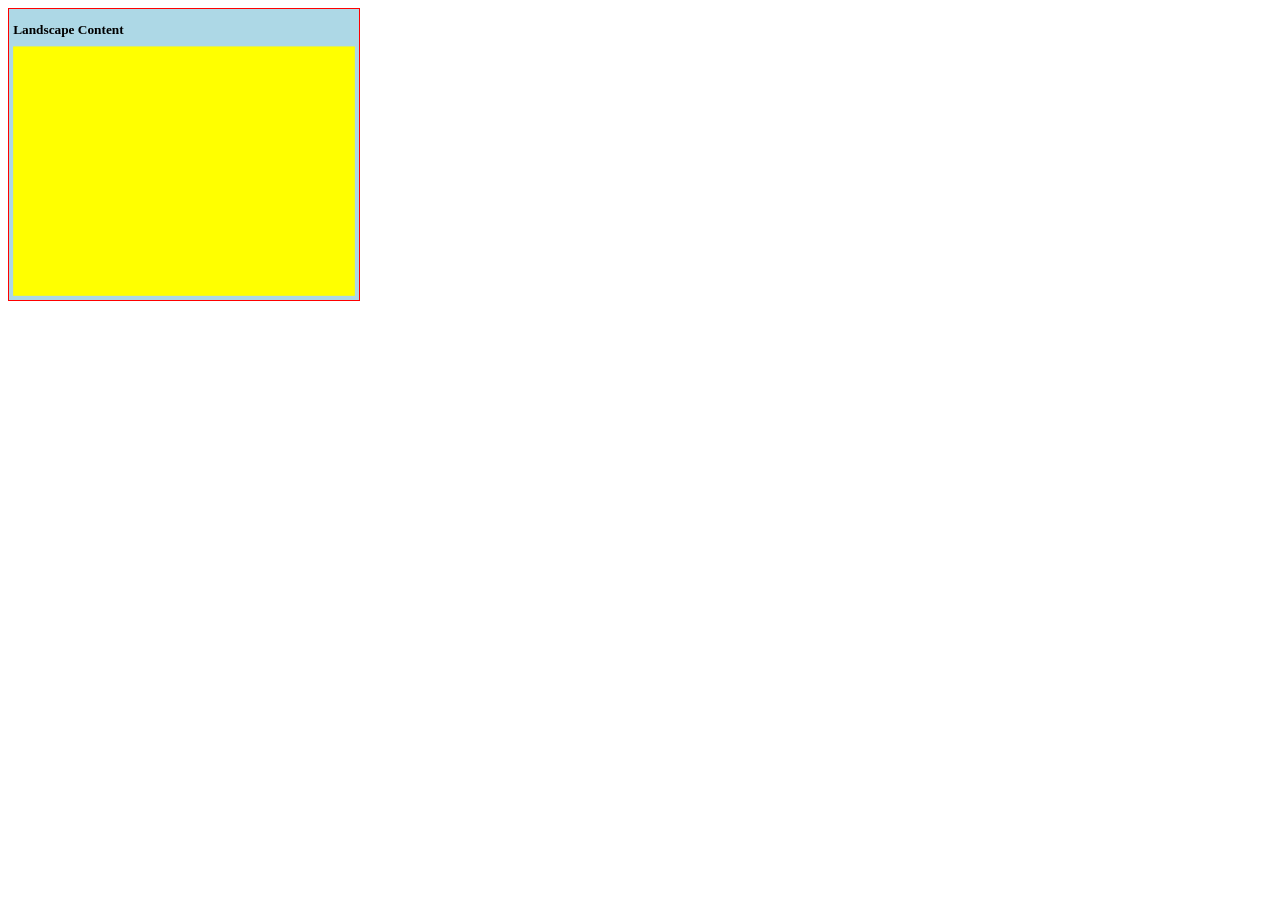
<file: test_scale.html>
<!DOCTYPE html>
<html>
<head>
<style>
  .preview-wrapper { width: 350px; overflow-x: hidden; border: 1px solid red; }
  .calendar-page { width: 842px; min-height: 595px; background: lightblue; position: relative; overflow: hidden; transform-origin: top left; }
  .landscape-month-page { width: 100%; height: 100%; padding: 10px; box-sizing: border-box; }
</style>
</head>
<body>
<div class="preview-wrapper">
  <div class="calendar-page" id="cal">
    <div class="landscape-month-page">
      <h1>Landscape Content</h1>
      <div style="height: 600px; background: yellow;"></div>
    </div>
  </div>
</div>
<script>
  const wrapper = document.querySelector('.preview-wrapper');
  const cal = document.getElementById('cal');
  const wrapperWidth = wrapper.clientWidth;
  const calWidth = cal.offsetWidth;
  const calHeight = cal.offsetHeight;
  const scale = wrapperWidth / calWidth;
  cal.style.transform = `scale(${scale})`;
  wrapper.style.height = `${calHeight * scale}px`;
</script>
</body>
</html>
</file>
